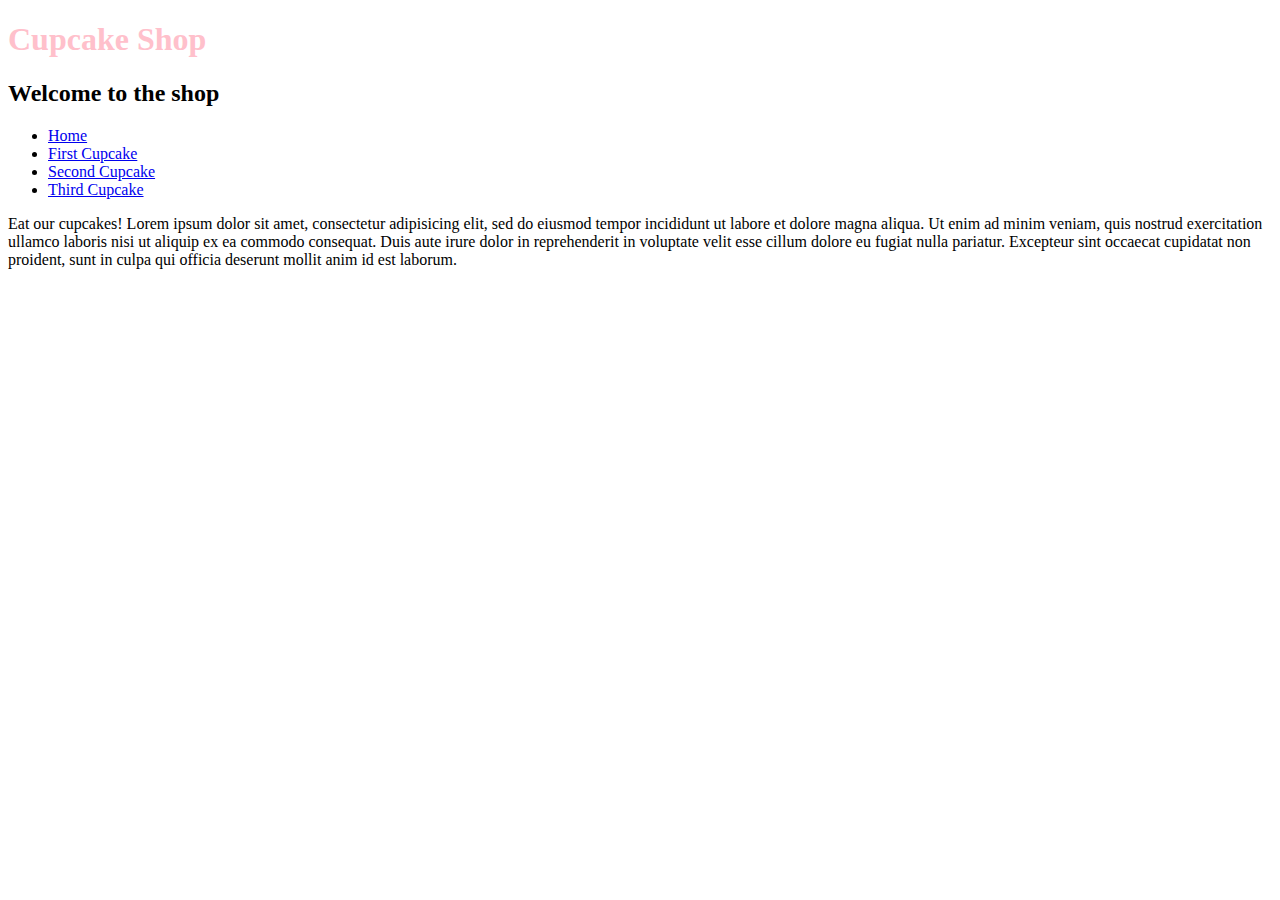
<file: index.html>
<!DOCTYPE html>
<html>
  <head>
    <link href="css/styles.css" rel="stylesheet" type="text/css">
    <meta charset="utf-8">
    <title>Cupcake Shop</title>
  </head>
  <body>
    <h1 class="flashy">Cupcake Shop</h1>
    <h2>Welcome to the shop</h2>

    <nav>
      <ul>
        <li><a href="index.html">Home</a></li>
        <li><a href="cupcake1.html">First Cupcake</a></li>
        <li><a href="cupcake2.html">Second Cupcake</a></li>
        <li><a href="cupcake3.html">Third Cupcake</a></li>
      </ul>
    </nav>

    <p>
      Eat our cupcakes! Lorem ipsum dolor sit amet, consectetur adipisicing elit, sed do eiusmod tempor incididunt ut labore et dolore magna aliqua. Ut enim ad minim veniam, quis nostrud exercitation ullamco laboris nisi ut aliquip ex ea commodo consequat. Duis aute irure dolor in reprehenderit in voluptate velit esse cillum dolore eu fugiat nulla pariatur. Excepteur sint occaecat cupidatat non proident, sunt in culpa qui officia deserunt mollit anim id est laborum.
    </p>


  </body>
</html>
</file>
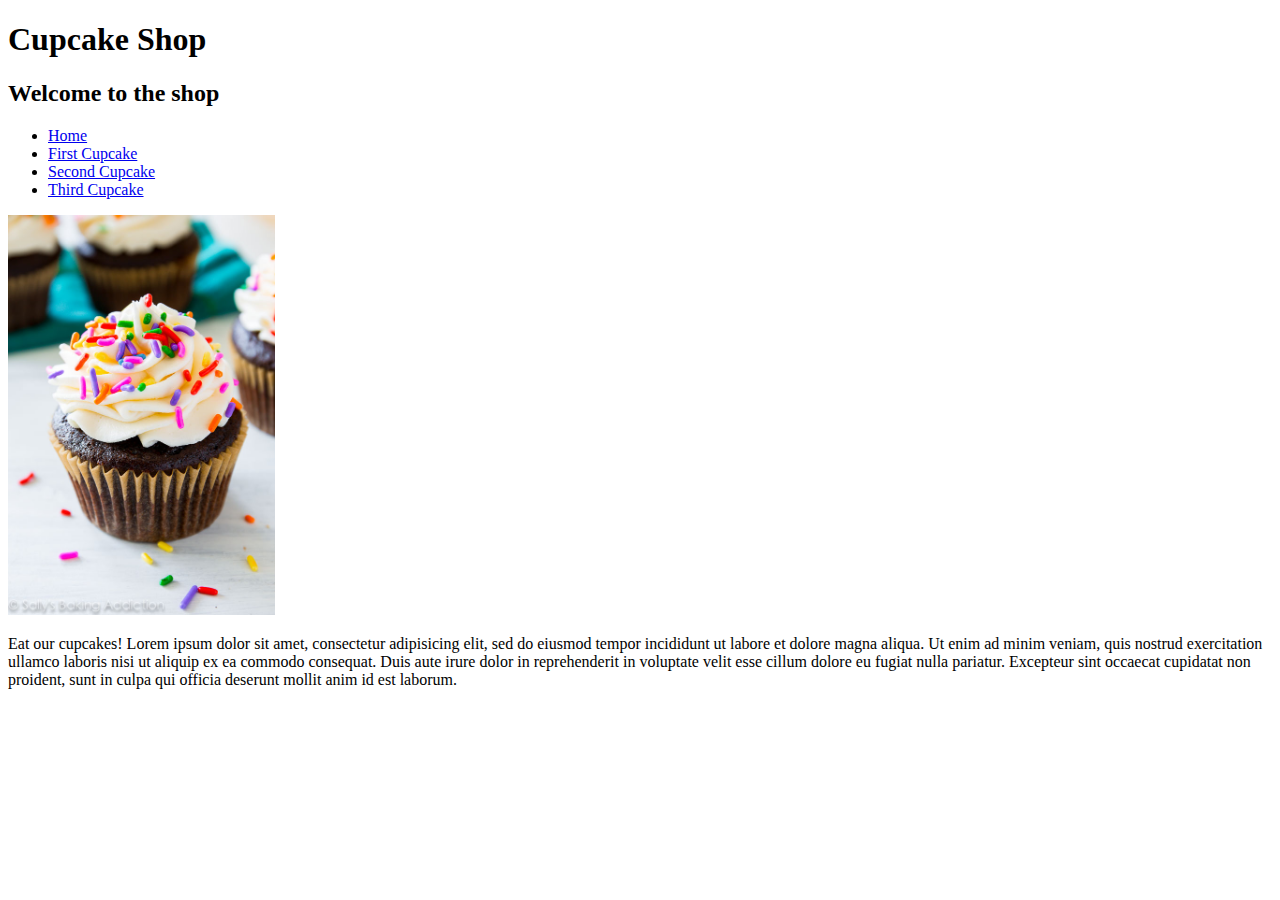
<file: cupcake1.html>
<!DOCTYPE html>
<html>
  <head>
    <link href="css/styles.css" rel="stylesheet" type="text/css">
    <meta charset="utf-8">
    <title>First Cupcake</title>
  </head>
  <body>
    <h1>Cupcake Shop</h1>
    <h2>Welcome to the shop</h2>

    <nav>
      <ul>
        <li><a href="index.html">Home</a></li>
        <li><a href="cupcake1.html">First Cupcake</a></li>
        <li><a href="cupcake2.html">Second Cupcake</a></li>
        <li><a href="cupcake3.html">Third Cupcake</a></li>
      </ul>
    </nav>

    <img src="img/c1.jpg" alt="our first cupcake" />

    <p class="best">
      Eat our cupcakes! Lorem ipsum dolor sit amet, consectetur adipisicing elit, sed do eiusmod tempor incididunt ut labore et dolore magna aliqua. Ut enim ad minim veniam, quis nostrud exercitation ullamco laboris nisi ut aliquip ex ea commodo consequat. Duis aute irure dolor in reprehenderit in voluptate velit esse cillum dolore eu fugiat nulla pariatur. Excepteur sint occaecat cupidatat non proident, sunt in culpa qui officia deserunt mollit anim id est laborum.
    </p>
  </body>
</html>
</file>
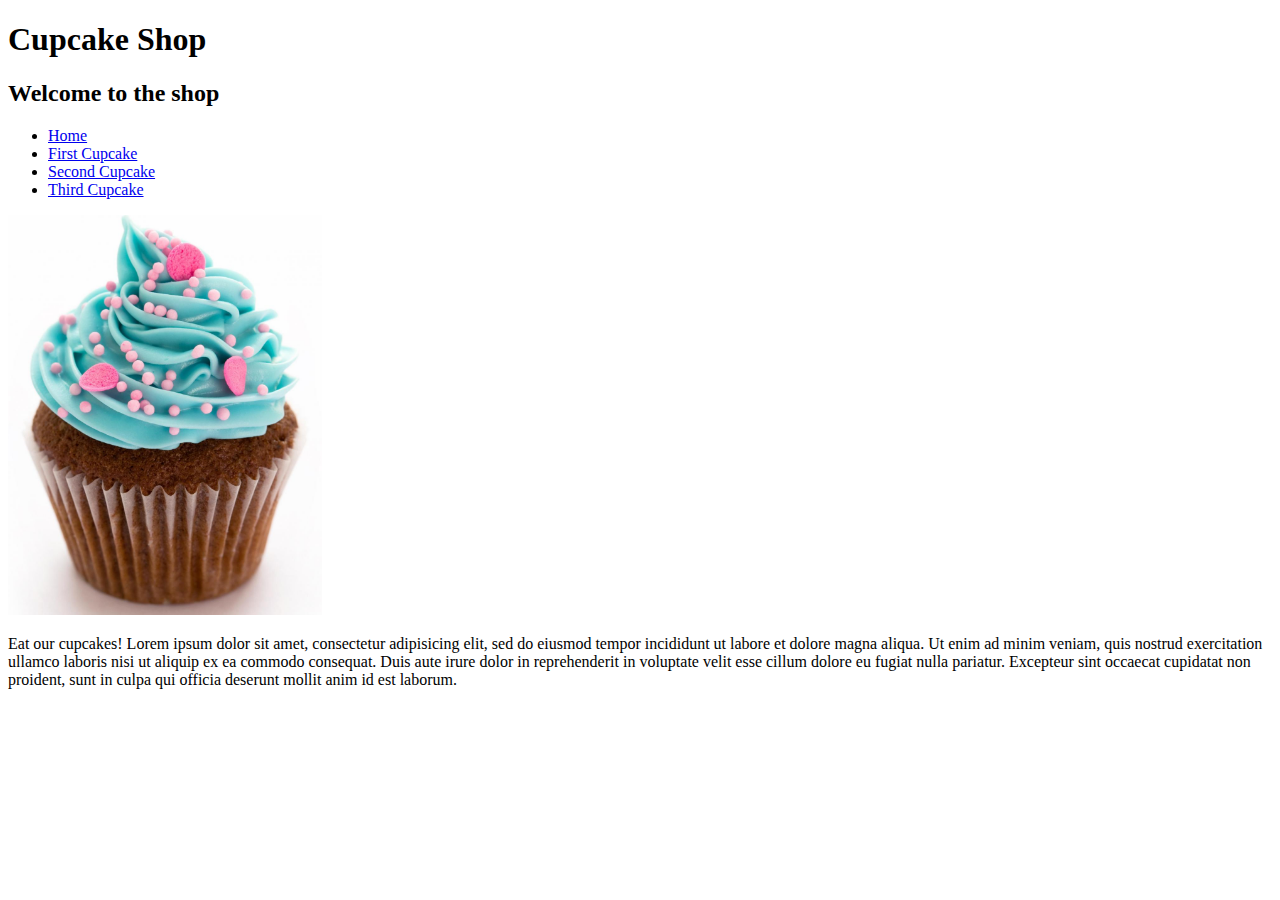
<file: cupcake2.html>
<!DOCTYPE html>
<html>
  <head>
    <link href="css/styles.css" rel="stylesheet" type="text/css">
    <meta charset="utf-8">
    <title>Second Cupcake</title>
  </head>
  <body>
    <h1>Cupcake Shop</h1>
    <h2>Welcome to the shop</h2>

    <nav>
      <ul>
        <li><a href="index.html">Home</a></li>
        <li><a href="cupcake1.html">First Cupcake</a></li>
        <li><a href="cupcake2.html">Second Cupcake</a></li>
        <li><a href="cupcake3.html">Third Cupcake</a></li>
      </ul>
    </nav>

    <img src="img/c2.jpg" alt="our second cupcake" />

    <p>
      Eat our cupcakes! Lorem ipsum dolor sit amet, consectetur adipisicing elit, sed do eiusmod tempor incididunt ut labore et dolore magna aliqua. Ut enim ad minim veniam, quis nostrud exercitation ullamco laboris nisi ut aliquip ex ea commodo consequat. Duis aute irure dolor in reprehenderit in voluptate velit esse cillum dolore eu fugiat nulla pariatur. Excepteur sint occaecat cupidatat non proident, sunt in culpa qui officia deserunt mollit anim id est laborum.
    </p>
  </body>
</html>
</file>
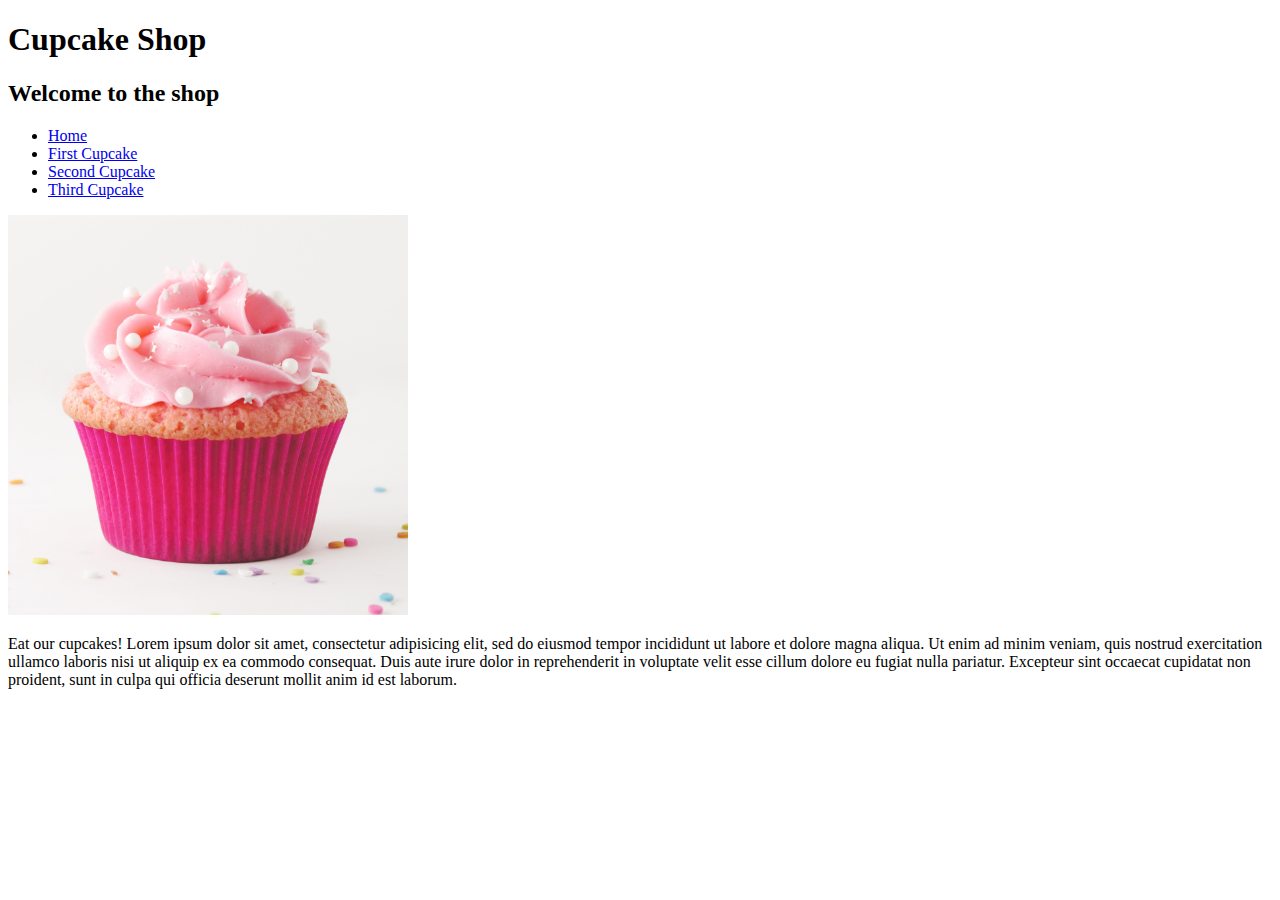
<file: cupcake3.html>
<!DOCTYPE html>
<html>
  <head>
    <link href="css/styles.css" rel="stylesheet" type="text/css">
    <meta charset="utf-8">
    <title>Third Cupcake</title>
  </head>
  <body>
    <h1>Cupcake Shop</h1>
    <h2>Welcome to the shop</h2>

    <nav>
      <ul>
        <li><a href="index.html">Home</a></li>
        <li><a href="cupcake1.html">First Cupcake</a></li>
        <li><a href="cupcake2.html">Second Cupcake</a></li>
        <li><a href="cupcake3.html">Third Cupcake</a></li>
      </ul>
    </nav>

    <img src="img/c3.jpg" alt="our third cupcake" />

    <p>
      Eat our cupcakes! Lorem ipsum dolor sit amet, consectetur adipisicing elit, sed do eiusmod tempor incididunt ut labore et dolore magna aliqua. Ut enim ad minim veniam, quis nostrud exercitation ullamco laboris nisi ut aliquip ex ea commodo consequat. Duis aute irure dolor in reprehenderit in voluptate velit esse cillum dolore eu fugiat nulla pariatur. Excepteur sint occaecat cupidatat non proident, sunt in culpa qui officia deserunt mollit anim id est laborum.
    </p>
  </body>
</html>
</file>
<file: css/styles.css>
.flashy {
  color: pink;
}

.best {
  font-family: cursive;
}

img{
    height: 400px;
    width: auto;

}
</file>
